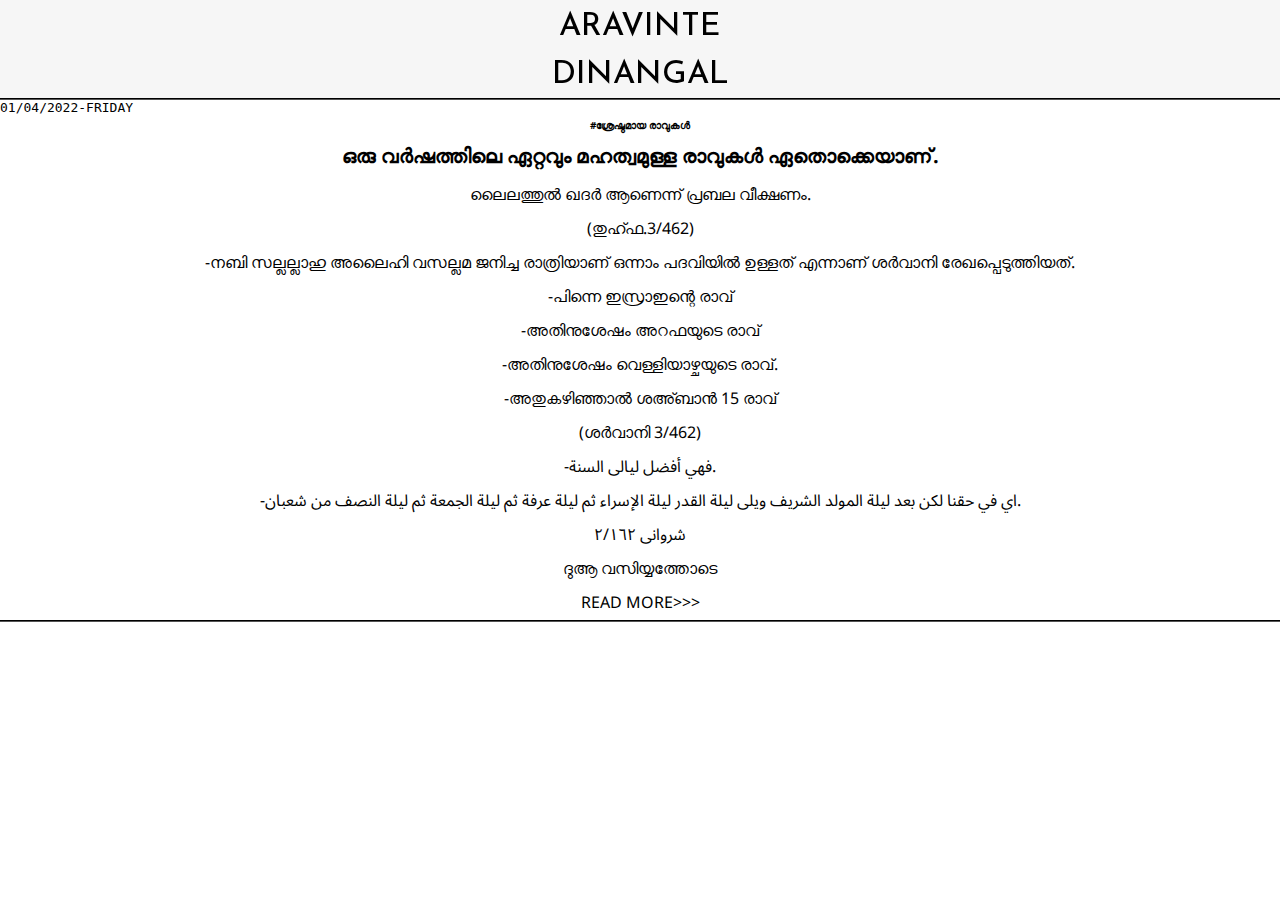
<file: index.html>
<!DOCTYPE html>
<html lang="en">
<head>
    <meta charset="UTF-8">
    <meta http-equiv="X-UA-Compatible" content="IE=edge">
    <meta name="viewport" content="width=device-width, initial-scale=1.0">
    <title>ARAVINTE DINANGAL</title>
    <link rel="stylesheet" href="style.css">
    <link rel="shortcut icon" href="assets/logo.png" type="image/x-icon">
</head>
<body>
    <header>
        <a href="#" class="a">
            <span>ARAVINTE</span>
            <br>
            <span>DINANGAL</span>
        </a>
    </header>
    <div class="space"></div>
    <section id="main">
            <pre>01/04/2022-FRIDAY</pre>
            <div>
                <h2>#ശ്രേഷ്ഠമായ രാവുകൾ</h2>
                <h1>ഒരു വർഷത്തിലെ ഏറ്റവും മഹത്വമുള്ള രാവുകൾ  ഏതൊക്കെയാണ്.</h1>
                <p>ലൈലത്തുൽ ഖദർ ആണെന്ന് പ്രബല വീക്ഷണം.
                    <br>(തുഹ്ഫ.3/462)
                    <br>-നബി സല്ലല്ലാഹു അലൈഹി വസല്ലമ ജനിച്ച രാത്രിയാണ് ഒന്നാം പദവിയിൽ ഉള്ളത് എന്നാണ് ശർവാനി രേഖപ്പെടുത്തിയത്.
                    <br>-പിന്നെ ഇസ്രാഇന്റെ രാവ്
                    <br>-അതിനുശേഷം അറഫയുടെ രാവ്
                    <br>-അതിനുശേഷം വെള്ളിയാഴ്ചയുടെ രാവ്.
                    <br>-അതുകഴിഞ്ഞാൽ ശഅ്ബാൻ 15 രാവ്
                    <br>(ശർവാനി 3/462)
                    <br>-فهي أفضل ليالى السنة.
                    <br>-اي في حقنا لكن بعد ليلة المولد الشريف ويلى ليلة القدر ليلة الإسراء ثم ليلة عرفة ثم ليلة الجمعة ثم ليلة النصف من شعبان.
                    <br>شروانى ٢/١٦٢
                    <br>ദുആ വസിയ്യത്തോടെ</p>
                    <a class="a" href="./info/01042022.html">READ MORE>>></a>
            </div>
        <div id="line"></div>
    </section>
</body>
</html>
</file>
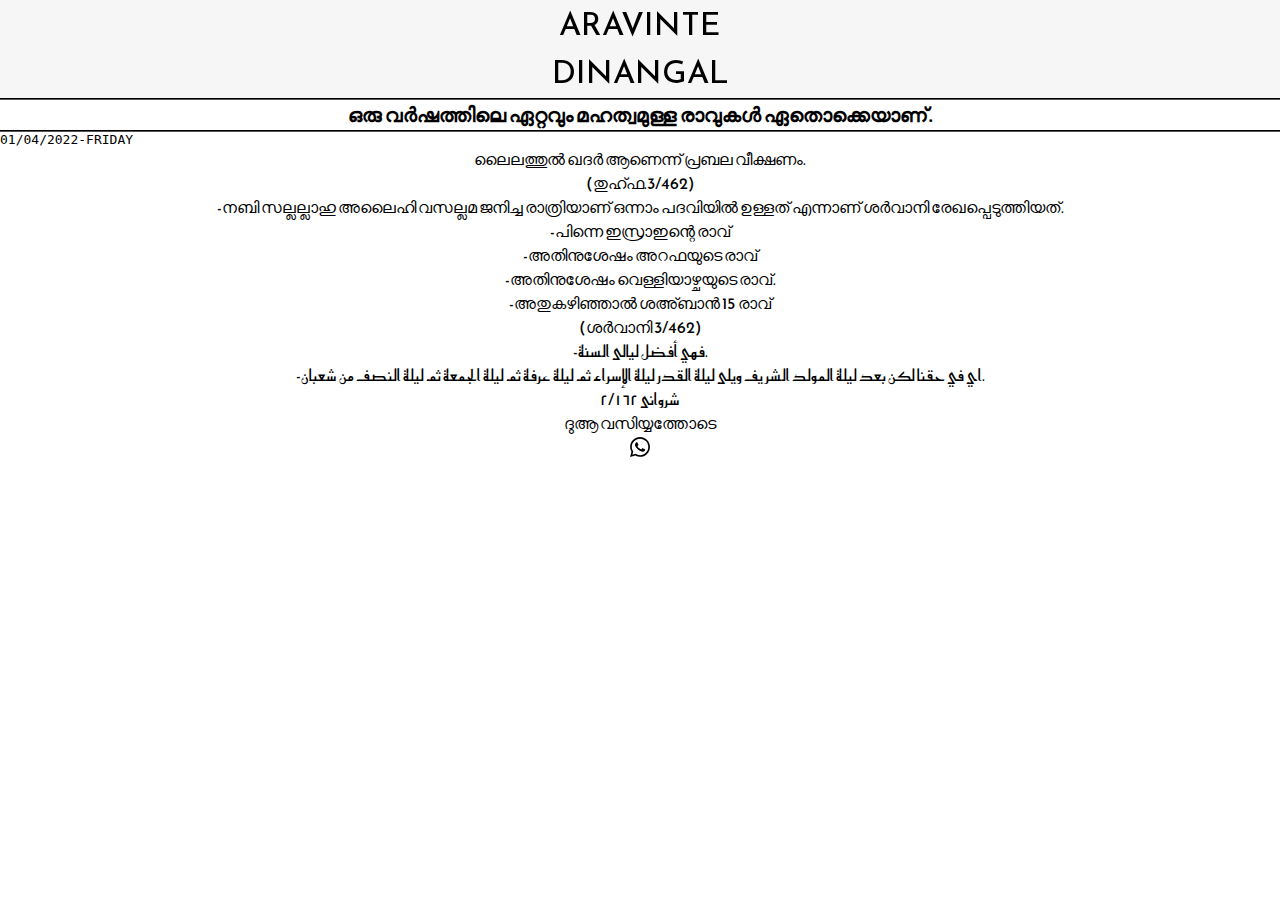
<file: info/01042022.html>
<!DOCTYPE html>
<html lang="en">
<head>
    <meta charset="UTF-8">
    <meta http-equiv="X-UA-Compatible" content="IE=edge">
    <meta name="viewport" content="width=device-width, initial-scale=1.0">
    <title>ARAVINTE DINANGAL</title>
    <link rel="stylesheet" href="../style.css">
    <link rel="shortcut icon" href="assets/logo.png" type="image/x-icon">
</head>
<body>
    <header>
        <a href="../index.html" class="a">
            <span>ARAVINTE</span>
            <br>
            <span>DINANGAL</span>
        </a>
    </header>
    <div class="space"></div>
    <div id="post">
        <h1>ഒരു വർഷത്തിലെ ഏറ്റവും മഹത്വമുള്ള രാവുകൾ  ഏതൊക്കെയാണ്.</h1>
        <div id="line"></div>
        <pre>01/04/2022-FRIDAY</pre>
        <p>ലൈലത്തുൽ ഖദർ ആണെന്ന് പ്രബല വീക്ഷണം.
            <br>(തുഹ്ഫ.3/462)
            <br>-നബി സല്ലല്ലാഹു അലൈഹി വസല്ലമ ജനിച്ച രാത്രിയാണ് ഒന്നാം പദവിയിൽ ഉള്ളത് എന്നാണ് ശർവാനി രേഖപ്പെടുത്തിയത്.
            <br>-പിന്നെ ഇസ്രാഇന്റെ രാവ്
            <br>-അതിനുശേഷം അറഫയുടെ രാവ്
            <br>-അതിനുശേഷം വെള്ളിയാഴ്ചയുടെ രാവ്.
            <br>-അതുകഴിഞ്ഞാൽ ശഅ്ബാൻ 15 രാവ്
            <br>(ശർവാനി 3/462)
            <br>-فهي أفضل ليالى السنة.
            <br>-اي في حقنا لكن بعد ليلة المولد الشريف ويلى ليلة القدر ليلة الإسراء ثم ليلة عرفة ثم ليلة الجمعة ثم ليلة النصف من شعبان.
            <br>شروانى ٢/١٦٢
            <br>ദുആ വസിയ്യത്തോടെ</p>
            <div><a href="whatsapp://send?text=ഒരു വർഷത്തിലെ ഏറ്റവും മഹത്വമുള്ള രാവുകൾ  ഏതൊക്കെയാണ്. കൂടുതൽ വായിക്കാൻ ലിങ്കിൽ ക്ലിക്ക് ചെയ്യുക www.google.com"><img src="../assets/wha.svg" alt="" target="blank"></a></div>
    </div>
</body>
</html>
</file>
<file: style.css>
@import url('https://fonts.googleapis.com/css2?family=Noto+Sans+Arabic&display=swap');
@import url('https://fonts.googleapis.com/css2?family=Reem+Kufi&display=swap');
*{
    margin: 0;
    padding: 0;
    box-sizing: border-box;
    text-decoration: none;
}
html{
    scroll-behavior: smooth;
}
body{
    -webkit-user-select: none;
    -khtml-user-select: none;
    -moz-user-select: none;
    -ms-user-select: none;
    -o-user-select: none;
    user-select: none;
    font-family: 'Reem Kufi', sans-serif;
    text-align: center;
}
::-webkit-scrollbar {
    width: 10px;
}
::-webkit-scrollbar-track {
    background: #f1f1f1;
}
::-webkit-scrollbar-thumb {
    background: #888;
}

::-webkit-scrollbar-thumb:hover {
    background: #555;
}
.space{
    height: 100px;
}
header{
    width: 100%;
    height: 100px;
    font-size: xx-large;
    border-bottom: 2px groove black;
    position: fixed;
    background-color: rgba(245, 245, 245, 0.918);
}
#main{
    font-family: 'Noto Sans Arabic', sans-serif;
}
pre{
    text-align: left;
}
.a{
    text-decoration: none;
    color: black;
}
h1{
    font-size: 20px;
}
h2{
    font-size: 10px;
}
#line{
    border-top: black 2px groove;
}
</file>
